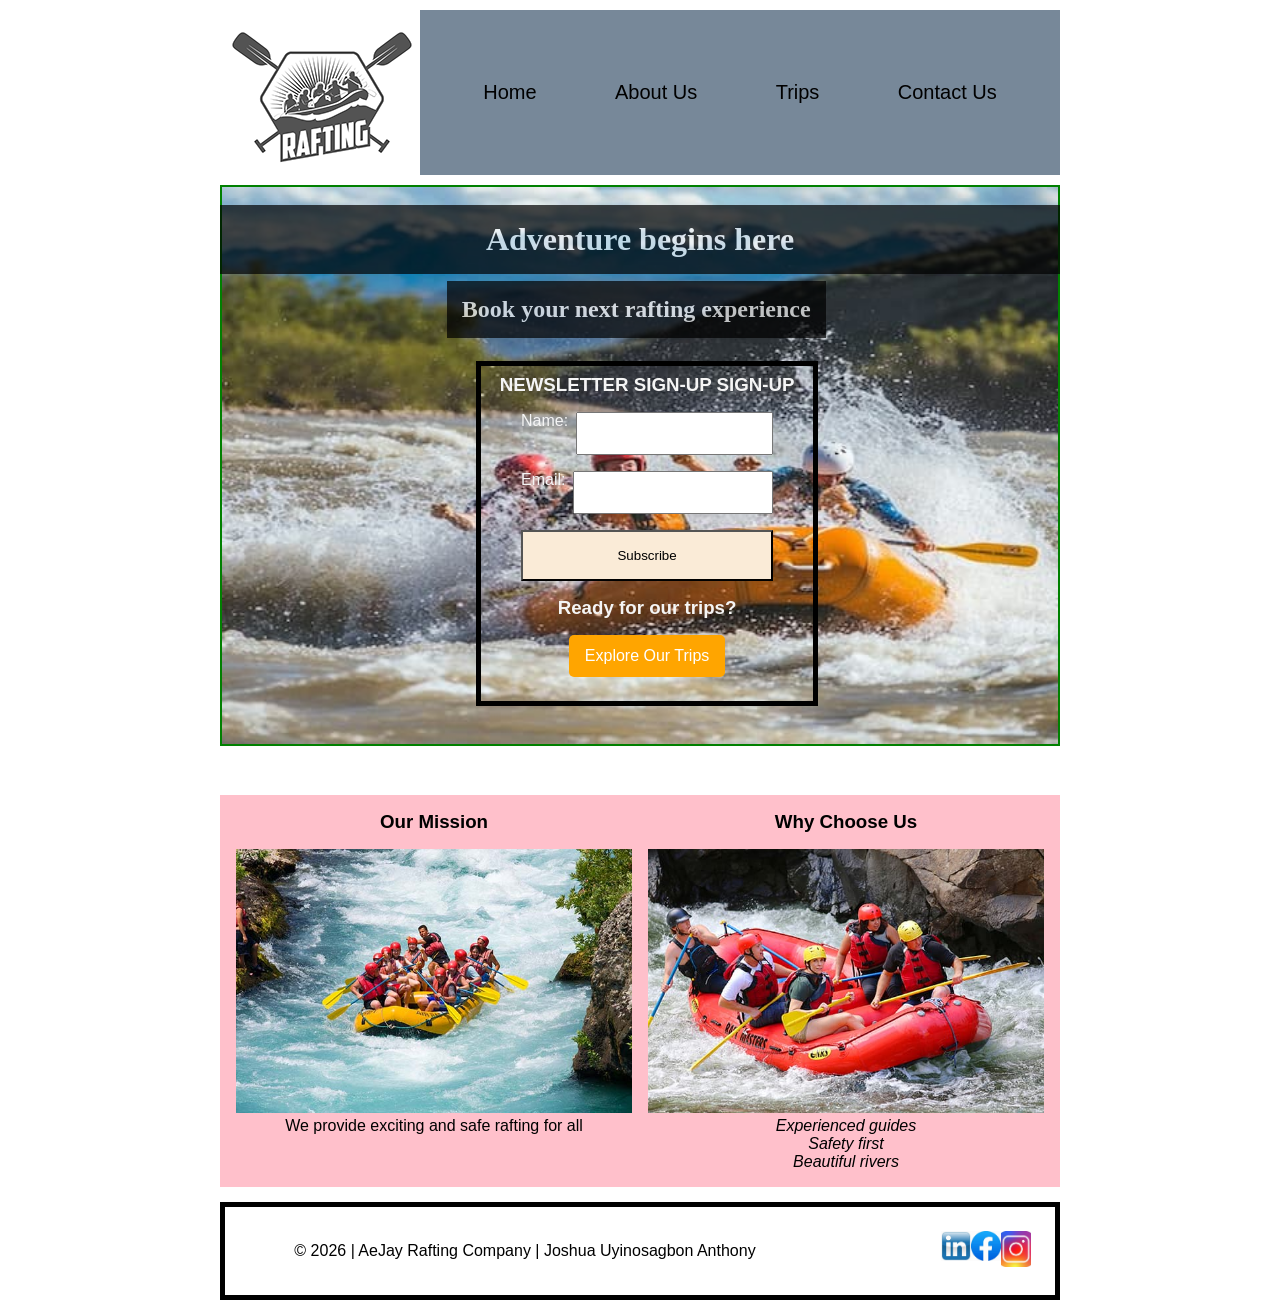
<file: wwr/index.html>
<!DOCTYPE html>
<html lang="en">

<head>
    <meta charset="UTF-8">
    <meta name="viewport" content="width=device-width, initial-scale=1.0">
    <title>Home: Aejay Water Rafting Company</title>
    <meta name="description"
      content="AeJay Rafting Company offers guided white-water rafting adventures, taking guests through thrilling rapids with experienced guides.">
    <meta name="author" content="Joshua Uyinosagbon Anthony">
    <link rel="stylesheet" href="styles/rafting.css">
</head>

<body>
    <header>
        <img src="images/my-logo.png" alt="my-logo">
        <nav>
            <ul>
                <li>
                    <a href="index.html">Home</a>
                </li>
                <li>
                    <a href="about.html">About Us</a>
                </li>
                <li>
                    <a href="trips.html">Trips</a>
                </li>
                <li>
                    <a href="contact.html">Contact Us</a>
                </li>
            </ul>
        </nav>
    </header>

    <main>
        <div class="hero" id="enu">
            <img src="images/thrilling.jpg" alt="background-stuff">
            <h1>Adventure begins here</h1>
            <h2>Book your next rafting experience</h2>
            <section class="somepart">
                <h3>NEWSLETTER SIGN-UP <span>SIGN-UP</span></h3>
                <form action="subscribe">
                    <div class="label">
                        <label for="name">Name:</label>
                        <input type="text" id="name" name="name">
                    </div>
                    <div class="label">
                        <label for="email">Email:</label>
                        <input type="text" id="email" name="email">
                    </div>
                    <div class="label"><button type="submit">Subscribe</button></div>
                </form>
                <h3>Ready for our trips?</h3>
                <a href="./trips.html" class="btn"> Explore Our Trips</a>

            </section>
        </div>
        <div class="ati">
            <h3>Our Mission</h3>
            <figure>
                <img src="images/hapyyimg-two.jpg" alt="happy rafters">
                <figcaption>
                    We provide exciting and safe rafting for all
                </figcaption>
            </figure>
            <h3>Why Choose Us</h3>
            <figure>
                <img src="images/happyimg-four.jpg" alt="happy rafters">
                <figcaption>
                    <em>Experienced guides</em>
                    <em>Safety first </em>
                    <em>Beautiful rivers</em>
                </figcaption>
            </figure>

        </div>

    </main>

    <footer>
        <p>
            &copy; 2026 | AeJay Rafting Company | Joshua Uyinosagbon Anthony
        </p>
        <nav class="socialmedia">
            <a href="https://www.linkedin.com/in/joshua-anthony-7717a6394">
                <img src="images/linkdin-icon.jpg" alt="linkedin icon">
            </a>
            <a href="https://www.facebook.com/share/1BMMRDJrhq/">
                <img src="images/facebook-icon.jpg" alt="facebook icon">
            </a>
            <a href="https://instagram.com">
                <img src="images/instagram-icon.jpg" alt="instagram icon">
            </a>
        </nav>
    </footer>
</body>

</html>
</file>
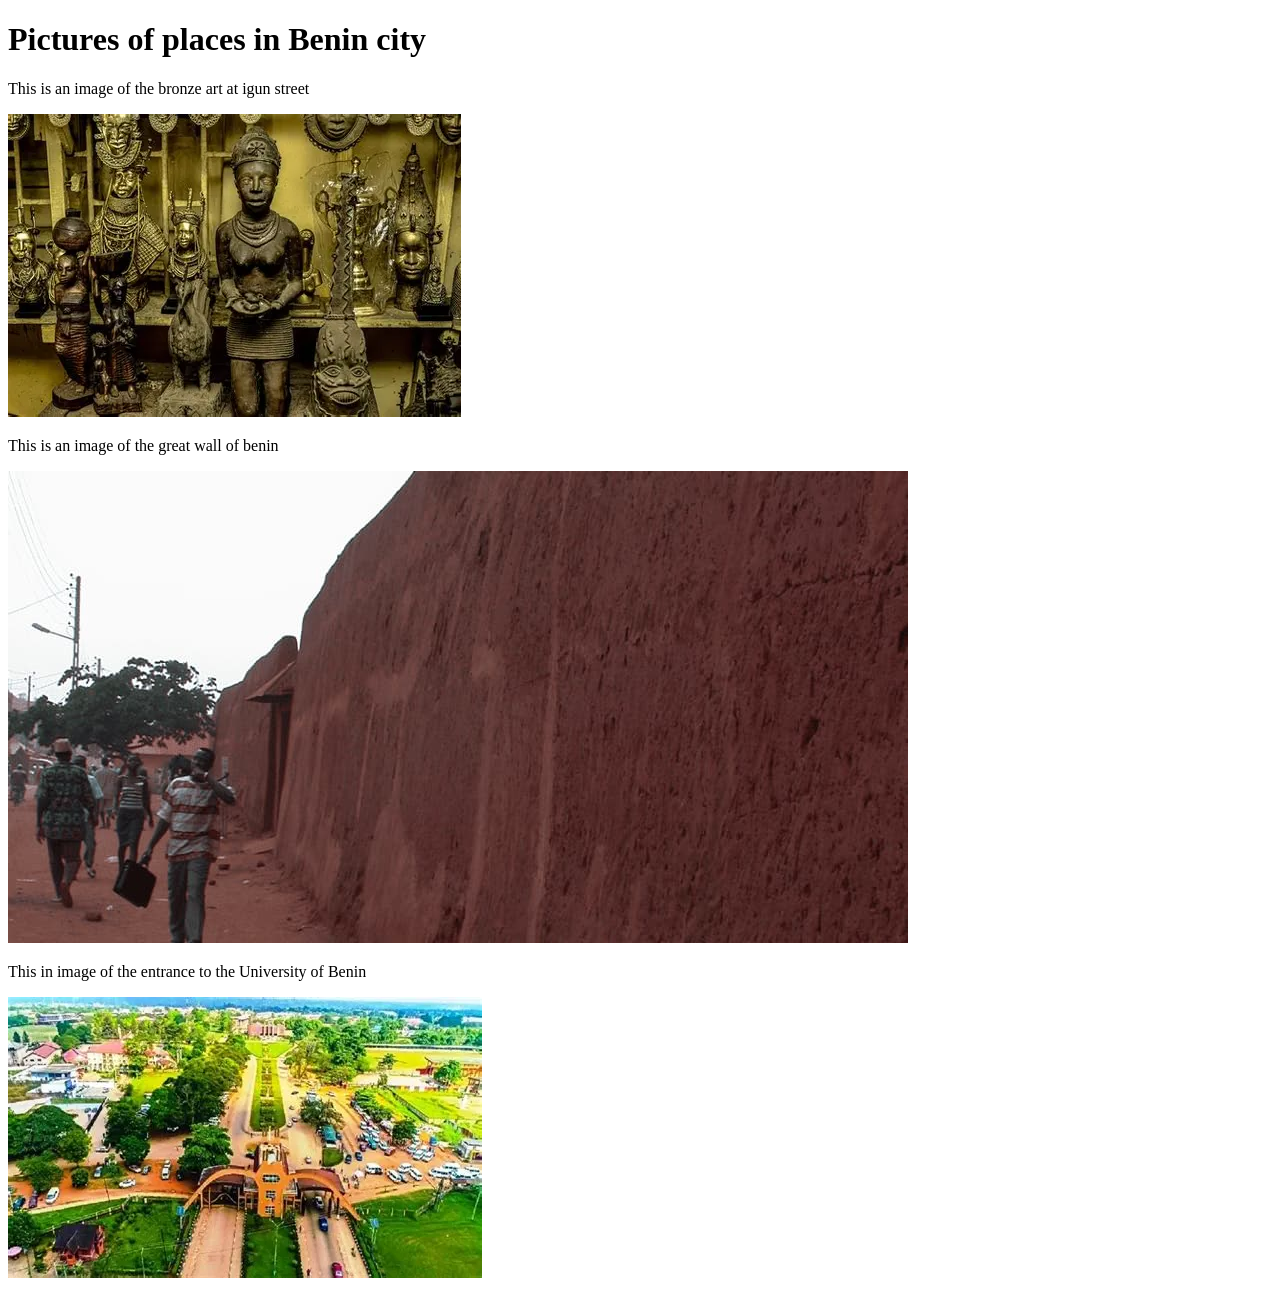
<file: week01/favorite-city.html>
<!DOCTYPE html>
<html lang="en">

<head>
    <meta charset="UTF-8">
    <meta name="viewport" content="width=width-device initial-scale = 1.0">
    <title>My favourite city</title>
</head>

<body>
    <h1>Pictures of places in Benin city</h1>
    <p>This is an image of the bronze art at igun street</p>
    <img src="images/igun-street.webp" alt="bronze artwork">

    <p>This is an image of the great wall of benin</p>
    <img src="images/wall-of-benin.jpg" alt="people walking beside the great wall of benin">

    <p>This in image of the entrance to the University of Benin</p>
    <img src="images/university-of-benin.webp" alt="aerial view of the university of benin">
</body>

</html>
<!DOCTYPE html>
<html lang="en">

<head>
    <meta charset="UTF-8">
    <meta name="viewport" content="width=device-width, initial-scale=1.0">
    <title>Document</title>
</head>

<body>

</body>

</html>
</file>
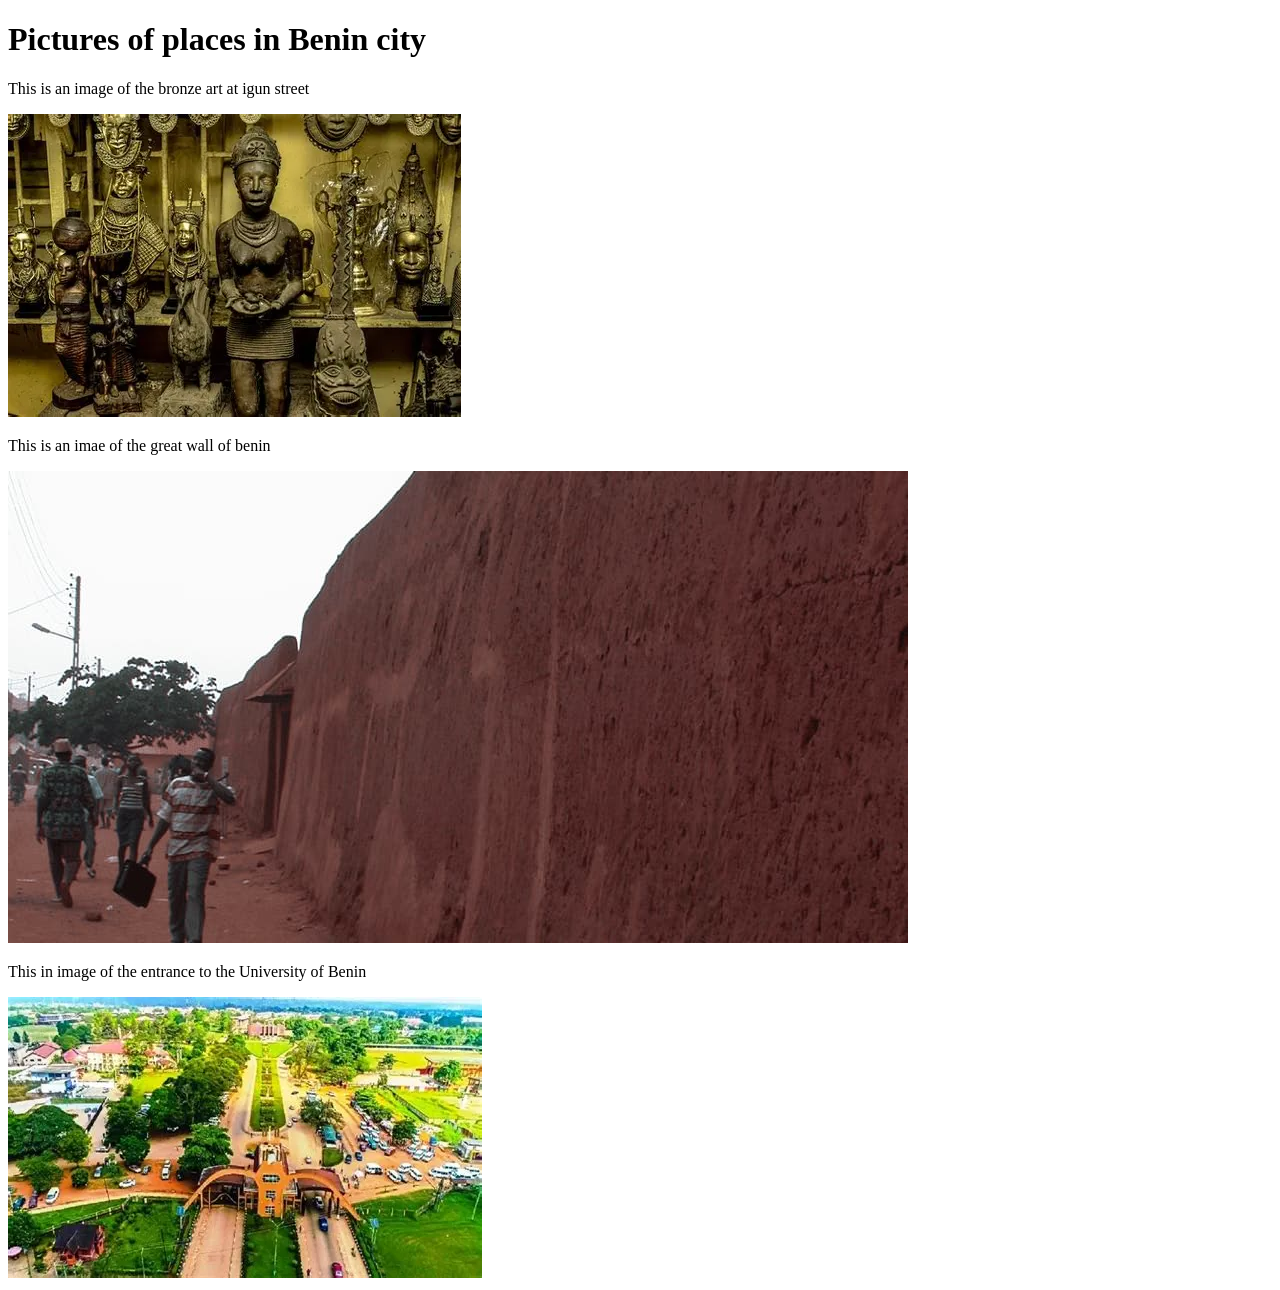
<file: week01/favourite-city.html>
<!DOCTYPE html>
<html lang="en">

<head>
    <meta charset="UTF-8">
    <meta name="viewport" content="width=width-device initial-scale = 1.0">
    <title>My favourite city</title>
</head>

<body>
    <h1>Pictures of places in Benin city</h1>
    <p>This is an image of the bronze art at igun street</p>
    <img src="images/igun-street.webp" alt="bronze artwork">

    <p>This is an imae of the great wall of benin</p>
    <img src="images/wall-of-benin.jpg" alt="people walking beside the great wall of benin">

    <p>This in image of the entrance to the University of Benin</p>
    <img src="images/university-of-benin.webp" alt="aerial view of the university of benin">
</body>

</html>
</file>
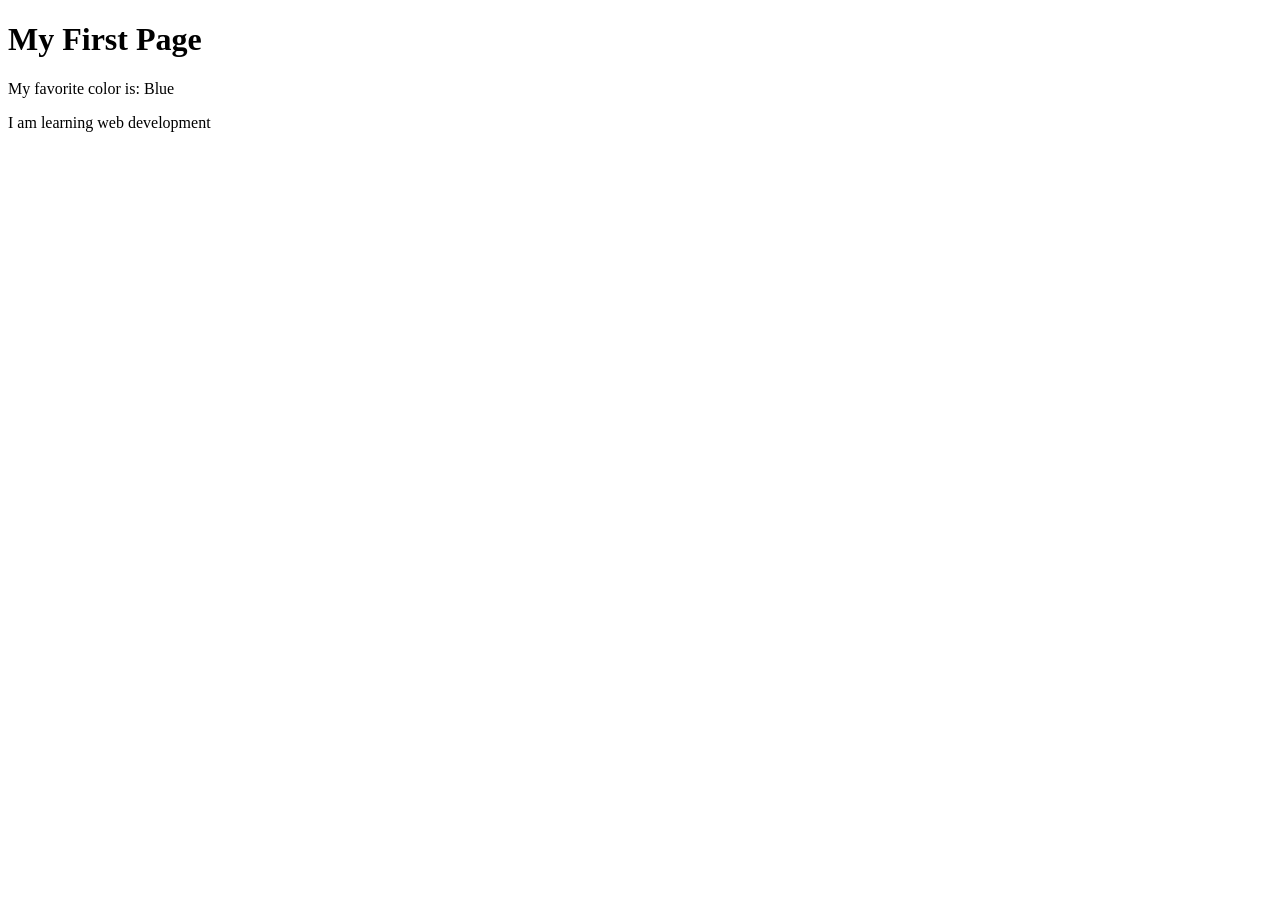
<file: week01/first-page.html>
<!DOCTYPE html>
<html lang="en">

<head>
    <meta charset="UTF-8">
    <meta name="viewport" content="width=device-width, initial-scale=1.0">
    <title>My First Page</title>
</head>

<body>
    <h1>My First Page</h1>
    <p>My favorite color is: Blue</p>
    <p>I am learning web development</p>
</body>

</html>
</file>
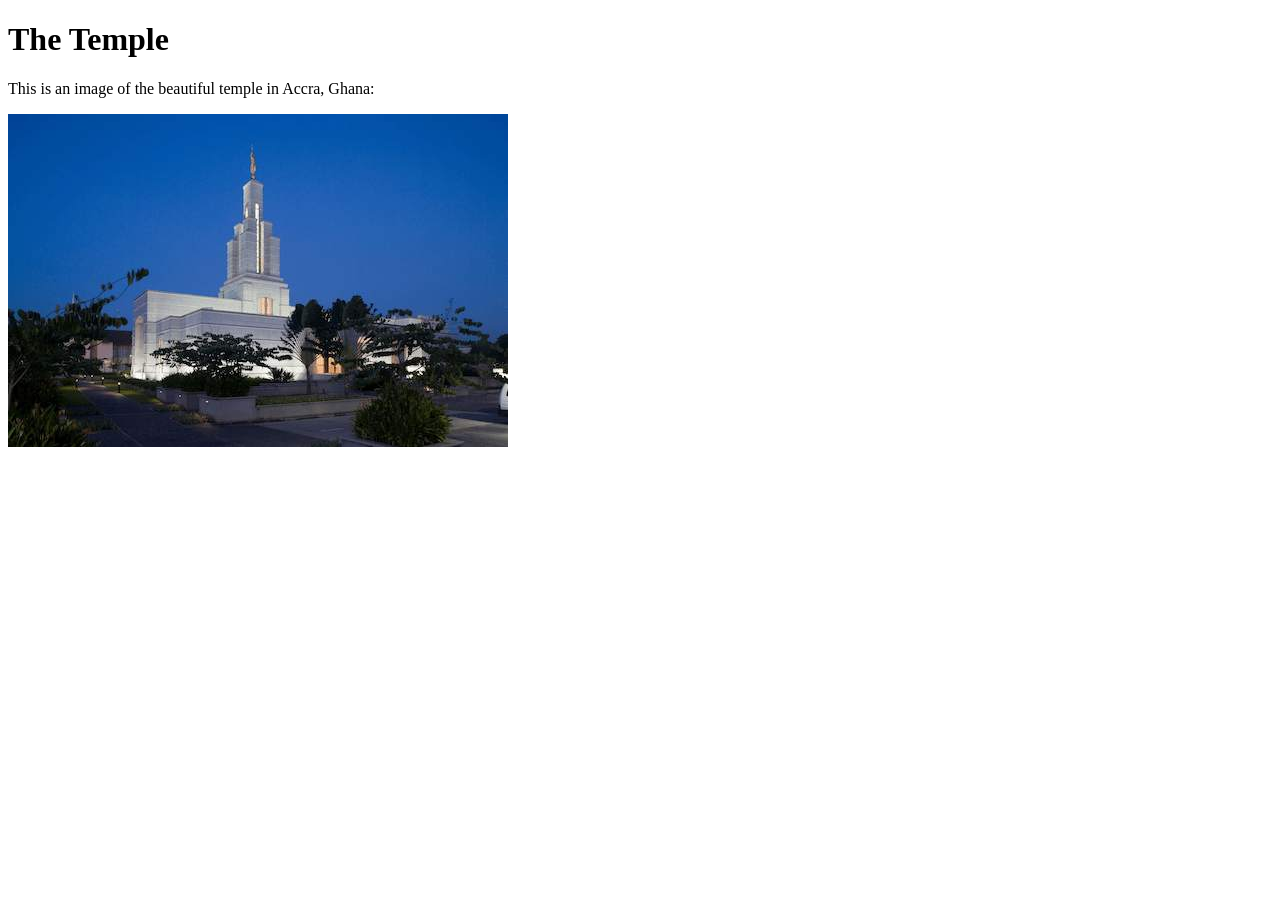
<file: week01/images.html>
<!DOCTYPE html>
<html lang="en">
<head>
    <meta charset="UTF-8">
    <meta name="viewport" content="width=device-width, initial-scale=1.0">
    <title>Temple Image</title>
</head>
<body>
    <h1>The Temple</h1>
    <p>This is an image of the beautiful temple in Accra, Ghana:</p>
    <img src="images/temple-large_edited.jpg" alt="The Accra Ghana Temple">
    
</body>
</html>
</file>
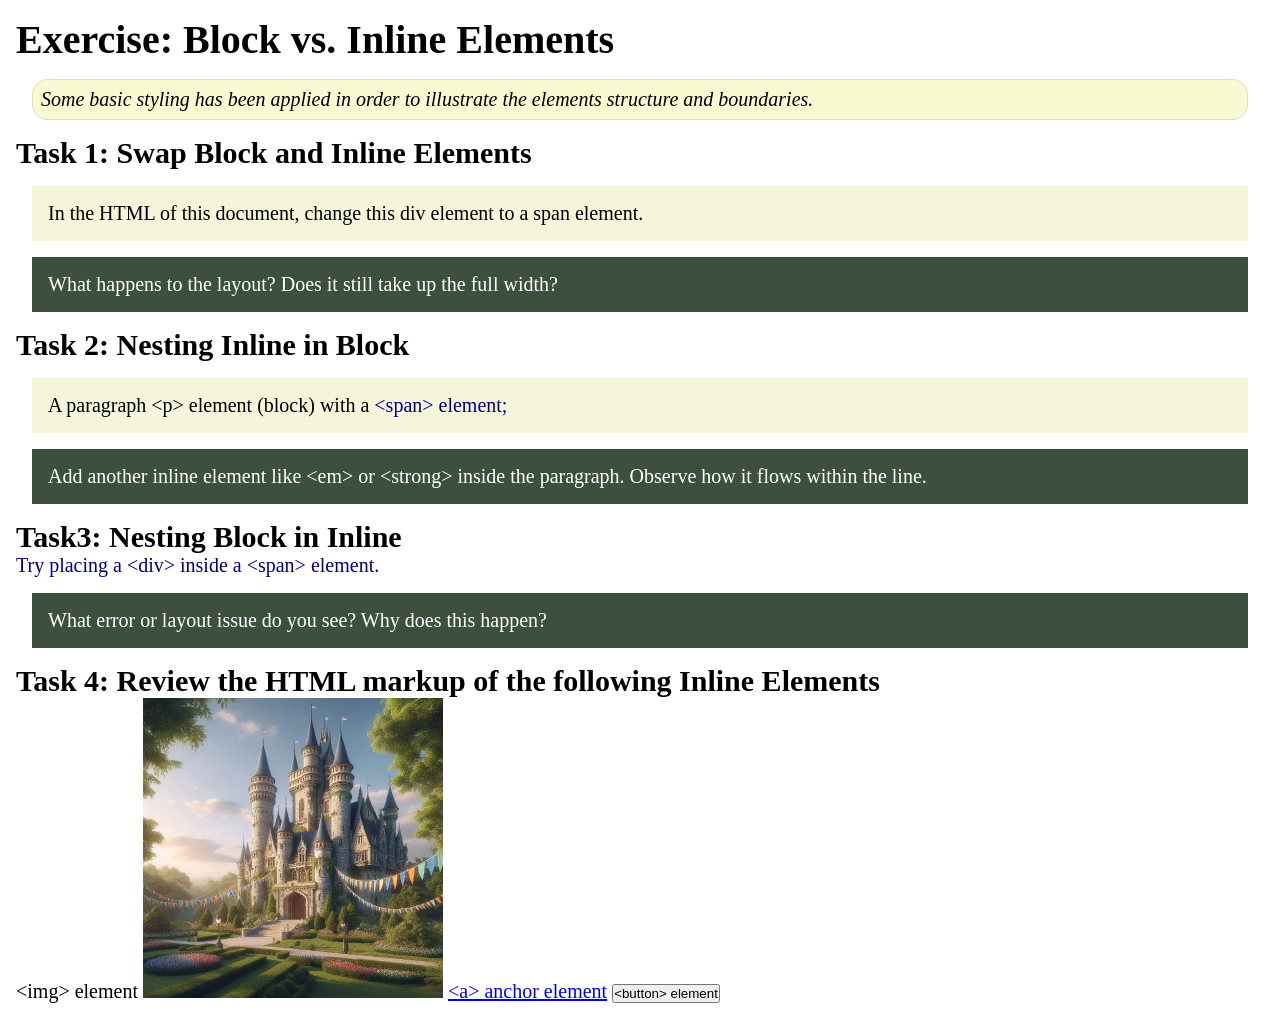
<file: week02/block-vs-inline.html>
<!DOCTYPE html>
<html lang="en">

<head>
    <meta charset="UTF-8">
    <meta name="viewport" content="width=device-width, initial-scale=1.0">
    <title>Exercise: Block vs. Inline Elements</title>
    <link rel="stylesheet" href="styles/block-vs-inline.css">
</head>

<body>
    <main>
        <h1>Exercise: Block vs. Inline Elements</h1>
        <p class="note">Some basic styling has been applied in order to illustrate the elements
            structure and
            boundaries.</p>

        <h2>Task 1: Swap Block and Inline Elements</h2>
        <div>In the HTML of this document, change this div element to a span element.</div>

        <p class="question">What happens to the layout? Does it still take up the full width?</p>

        <h2>Task 2: Nesting Inline in Block</h2>
        <p>A paragraph &lt;p&gt; element (block) with a <span>&lt;span&gt; element;</span></p>
        <p class="question">Add another inline element like &lt;em&gt; or &lt;strong&gt; inside the
            paragraph. Observe
            how it flows within the line.</p>

        <h2>Task3: Nesting Block in Inline</h2>
        <span>Try placing a &lt;div&gt; inside a &lt;span&gt; element.</span>
        <p class="question">What error or layout issue do you see? Why does this happen?</p>


        <h2>Task 4: Review the HTML markup of the following Inline Elements</h2>
        &lt;img&gt; element
        <img src="images/castle.webp" alt="placeholder image (images are inline)" width="300"
          height="300">
        <a href="https://churchofjesuschrist.org">&lt;a&gt; anchor element</a>
        <button type="button">&lt;button&gt; element</button>
    </main>
</body>

</html>
</file>
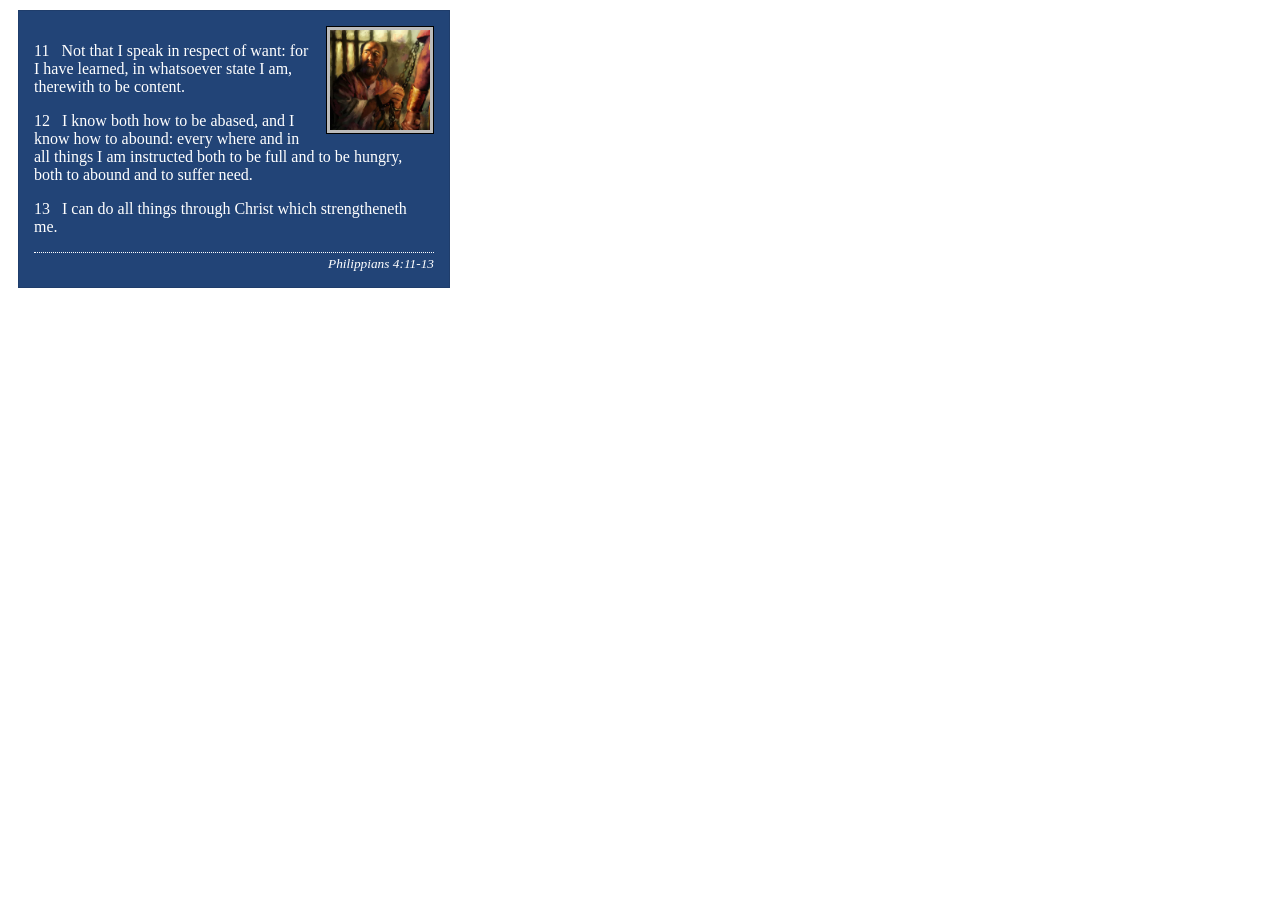
<file: week02/box-model-solution.html>
<!DOCTYPE html>
<html lang="en">
<head>
    <meta charset="UTF-8">
    <meta name="viewport" content="width=device-width, initial-scale=1.0">
    <title>Box Model Activity</title>
    <link rel="stylesheet" href="styles/box-model-solution.css">
</head>
<body>
    <main>
        <div class="callout">
            <img src="images/apostle-paul-imprisoned.webp" alt="Paul the Apostle - Imprisoned in Rome" width="200" height="200">
            <blockquote>
                <p>11 &nbsp; Not that I speak in respect of want: for I have learned, in whatsoever state I am, therewith to be content.</p>
                <p>12 &nbsp; I know both how to be abased, and I know how to abound: every where and in all things I am instructed both to be full and to be hungry, both to abound and to suffer need.</p>
                <p>13 &nbsp; I can do all things through Christ which strengtheneth me.</p>
            </blockquote>
            <cite>Philippians 4:11-13</cite>
        </div>
    </main>
</body>
</html>
</file>
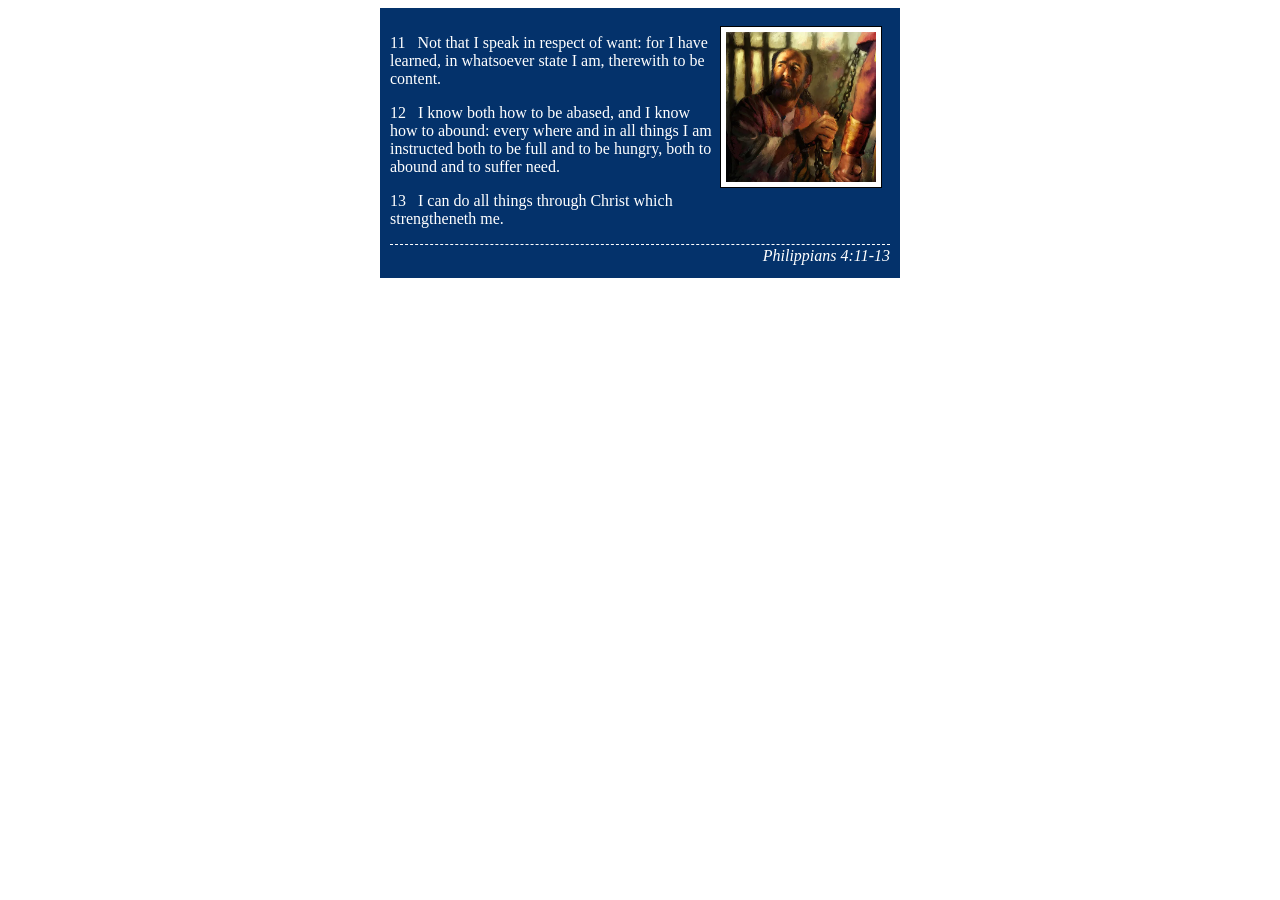
<file: week02/box-model.html>
<!DOCTYPE html>
<html lang="en">

<head>
    <meta charset="UTF-8">
    <meta name="viewport" content="width=device-width, initial-scale=1.0">
    <title>Box Model Activity</title>
    <link rel="stylesheet" href="styles/box-model.css">
</head>

<body>
    <main>
        <div class="callout">
            <img src="images/apostle-paul-imprisoned.webp"
              alt="Paul the Apostle - Imprisoned in Rome" width="200" height="200">
            <blockquote>
                <p>11 &nbsp; Not that I speak in respect of want: for I have learned, in whatsoever
                    state I am, therewith to be content.</p>
                <p>12 &nbsp; I know both how to be abased, and I know how to abound: every where and
                    in all things I am instructed both to be full and to be hungry, both to abound
                    and to suffer need.</p>
                <p>13 &nbsp; I can do all things through Christ which strengtheneth me.</p>
            </blockquote>
            <cite>Philippians 4:11-13</cite>
        </div>
    </main>
</body>

</html>
</file>
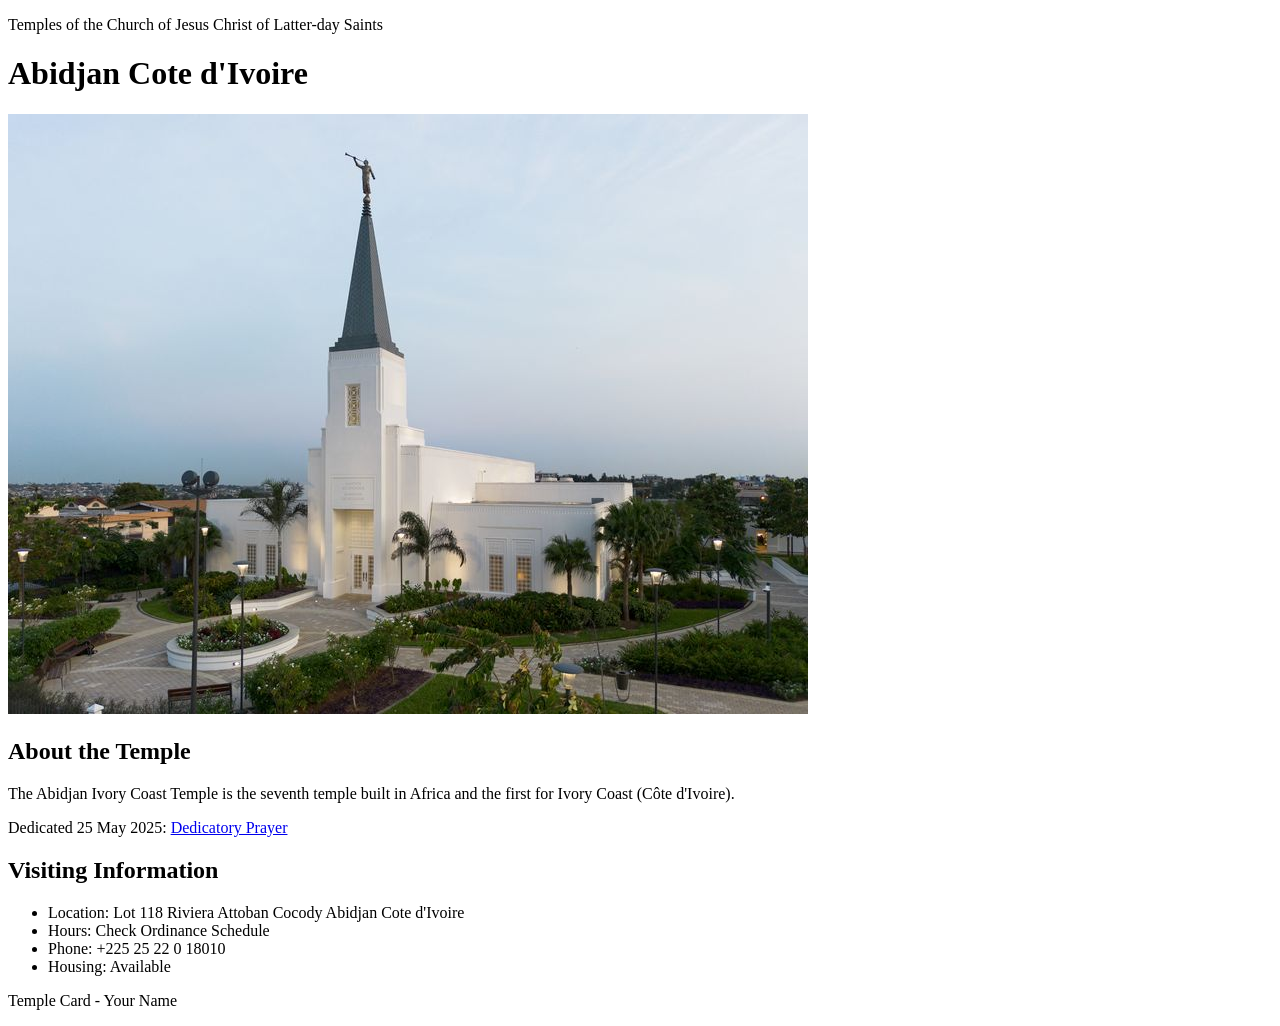
<file: week02/temple.html>
<!DOCTYPE html>
<html lang="en">

<head>
    <meta charset="UTF-8">
    <meta name="viewport" content="width=device-width, initial-scale=1.0">
    <title>Temple Card - Abidjan Cote d'Ivoire</title>
</head>

<body>
    <header>
        <p>Temples of the Church of Jesus Christ of Latter-day Saints</p>
    </header>
    <main>
        <h1>Abidjan Cote d'Ivoire</h1>
        <picture>
            <img src="images/abidjan-ivory-coast.jpeg" alt="Abidjan Cote d'Ivoire Temple">
        </picture>
        <section>
            <h2>About the Temple</h2>
            <p>The Abidjan Ivory Coast Temple is the seventh temple built in Africa and the first for Ivory Coast (Côte
                d'Ivoire).</p>
            <p>Dedicated 25 May 2025: <a
                    href="https://www.churchofjesuschrist.org/temples/dedicatory-prayer/abidjan-ivory-coast-temple/2025-05-25?lang=eng"
                    target="_blank" rel="noopener noreferrer">Dedicatory Prayer</a></p>
        </section>
        <section>
            <h2>Visiting Information</h2>
            <ul>
                <li>Location: Lot 118 Riviera Attoban Cocody Abidjan Cote d'Ivoire</li>
                <li>Hours: Check Ordinance Schedule</li>
                <li>Phone: +225 25 22 0 18010</li>
                <li>Housing: Available</li>
            </ul>
        </section>
    </main>
    <footer>
        <p>Temple Card - Your Name</p>
    </footer>
</body>

</html>
</file>
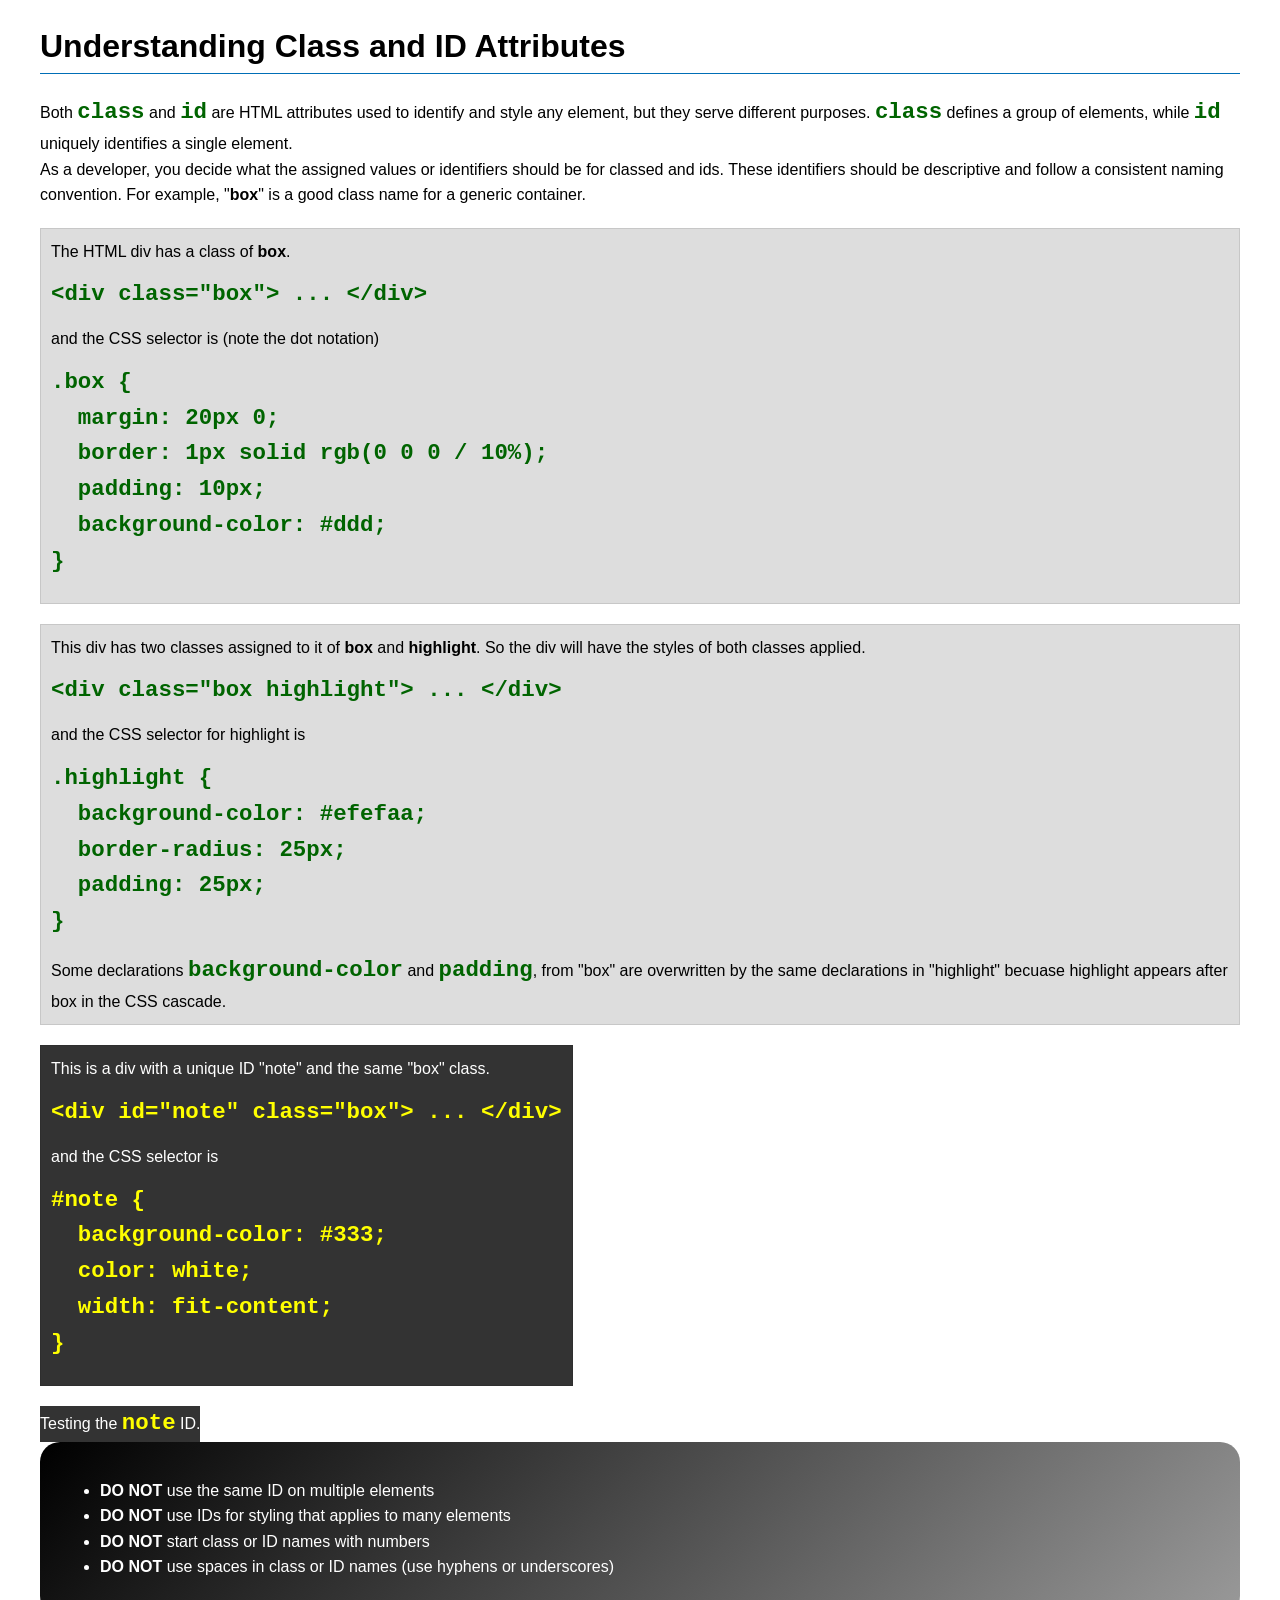
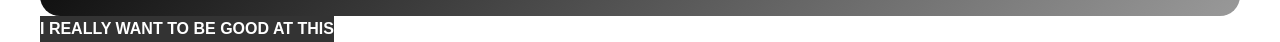
<file: week03/class-and-id.html>
<!DOCTYPE html>
<html lang="en">

<head>
    <meta charset="UTF-8">
    <meta name="viewport" content="width=device-width, initial-scale=1.0">
    <title>Class vs ID Attributes</title>
    <link rel="stylesheet" href="styles/class-and-id.css">
</head>

<body>
    <h1>Understanding Class and ID Attributes</h1>
    <p>Both <code>class</code> and <code>id</code> are HTML attributes used to identify and style
        any element, but they
        serve different purposes. <code>class</code> defines a group of elements, while
        <code>id</code> uniquely
        identifies a single element.
    </p>
    <p>As a developer, you decide what the assigned values or identifiers should be for classed and
        ids. These
        identifiers should be
        descriptive and follow a consistent naming convention. For example, "<strong>box</strong>"
        is a good class name
        for a generic container.</p>
    <div class="box">
        <p>The HTML div has a class of <strong>box</strong>.</p>
        <pre><code class="html">&lt;div class="box"&gt; ... &lt;/div&gt;</code></pre>
        and the CSS selector is (note the dot notation)
        <pre><code class="css">.box {
  margin: 20px 0;
  border: 1px solid rgb(0 0 0 / 10%);
  padding: 10px;
  background-color: #ddd; 
}</code></pre>
    </div>

    <div class="box ">
        <p>This div has two classes assigned to it of <strong>box</strong> and
            <strong>highlight</strong>. So the div
            will have the styles of both classes applied.
        </p>
        <pre><code class="html">&lt;div class="box highlight"&gt; ... &lt;/div&gt;</code></pre>
        and the CSS selector for highlight is
        <pre><code class="css">.highlight {
  background-color: #efefaa;
  border-radius: 25px;
  padding: 25px;
}</code></pre>
        <p>Some declarations <code>background-color</code> and <code>padding</code>, from "box" are
            overwritten by the same declarations in "highlight" becuase highlight appears after box
            in the CSS cascade.</p>
    </div>

    <div id="note" class="box">
        <p>This is a div with a unique ID "note" and the same "box" class.</p>
        <pre><code class="html">&lt;div id="note" class="box"&gt; ... &lt;/div&gt;</code></pre>
        and the CSS selector is
        <pre><code class="css">#note {
  background-color: #333;
  color: white;
  width: fit-content;
}</code></pre>
    </div>

    <div id="note">
        <p>Testing the <code>note</code> ID.</p>
    </div>

    <section id="best-practice">
        <ul>
            <li><strong>DO NOT</strong> use the same ID on multiple elements</li>
            <li><strong>DO NOT</strong> use IDs for styling that applies to many elements</li>
            <li><strong>DO NOT</strong> start class or ID names with numbers</li>
            <li><strong>DO NOT</strong> use spaces in class or ID names (use hyphens or underscores)
            </li>
        </ul>
    </section>
    <div id="note">
        <p><strong>I REALLY WANT TO BE GOOD AT THIS</strong></p>
    </div>


</body>

</html>
</file>
<file: wwr/styles/rafting.css>
:root {
    --primary-color: blue;
    --secondary-color: green;
    --accent1-color: black;
    --accent2-color: purple;
    --heading-font: "Times New Roman", "Algerian", serif;
    --body-font: "Cambria", "Georgia", sans-serif;
}

* {
    margin: 0;
    padding: 0;
    box-sizing: border-box;
}

body {
    font-family: var(--body-font);
    color: var(--accent1-color);
}

img {
    width: 100%;
}

header,
main,
footer {
    width: 840px;
    margin: 0 auto;
}

h1,
h2 {
    font-family: var(--heading-font);
    color: var(--primary-color);
}

nav,
section,
article {
    margin: 16px;
    padding: 8px;
}

.socialmedia a {
    text-decoration: none;
}

.hero {
    position: relative;
    min-height: 610px;
}

.hero img {
    display: block;
    width: 100%;
    height: auto;
    border: 2px solid var(--secondary-color);
}

.hero h1 {
    position: absolute;
    top: 20px;
    width: 100%;
    padding: 16px;
    text-align: center;
    opacity: 0.7;
    background-color: var(--accent1-color);
    color: white;
}

.hero article {
    position: absolute;
    top: 380px;
    width: 98%;
    padding: 16px;
    margin: 10px;
    text-align: center;
    opacity: .9;
    background-color: var(--accent2-color);
    color: white;
}

.hero article img {
    float: right;
    width: 125px;
}

section h2,
section p {
    background-color: var(--primary-color);
    text-align: center;
    color: white;
    padding: 16px;
    width: 100%;
}

footer {
    border: 5px solid var(--accent1-color);
    margin: 15px auto;
    display: grid;
    grid-template-columns: 600px 1fr;
    align-items: center;
    justify-content: center;
}

footer nav a img {
    width: 30px;
    height: auto;
}

header {
    display: grid;
    grid-template-columns: 200px 1fr;
    background-color: lightslategray;
    align-items: center;
    margin: 10px auto;

}

nav ul {
    display: flex;
    list-style: none;
    justify-content: space-around;
}

nav ul li {
    padding: 1rem;

}

nav ul li a {
    font-family: Arial, Helvetica, sans-serif;
    font-size: 20px;
    text-decoration: none;
    color: black;
}

.history,
.aboutTrip,
.end {
    background-color: yellow;
    display: grid;
    grid-template-columns: 1fr 1fr 1fr;
    gap: 1em;
}

.history h2,
.end h2 {
    grid-column: 1/4;
}

.adventures {
    display: grid;
    gap: 1rem;
    grid-template-columns: repeat(5, 1fr);
    background-color: lawngreen;
}

.adventures h2 {
    grid-column: 1/6;
    align-items: center;
}

figure figcaption {
    text-align: center;
}

footer p {
    text-align: center;
}

.socialmedia {
    display: flex;
    justify-content: flex-end;
}

.end figure img {
    height: 12rem;
}

.top {
    text-align: center;
    background-color: var(--primary-color);
    color: white;
}

.middle iframe {
    width: 100%;
    height: 100%;
}

.middle {
    display: grid;
    gap: .5rem;
    grid-template-columns: 1fr 1fr;
}

form {
    display: block;
    margin: 1rem;
}

.label {
    display: grid;
    grid-template-columns: auto 1fr;
    gap: .5rem;
    margin: 1rem;
}

button {
    grid-column: 1/3;
    background-color: antiquewhite;
    padding: 1rem;
    text-align: center;
}

button:hover {
    background-color: beige;
}

#plenty {
    display: grid;
    grid-template-columns: auto auto 1fr;
    align-items: center;
}

.wrap {
    grid-row: 1/4;
}

.label-3 {
    display: grid;
    grid-template-columns: 1fr;
    align-items: center;
}

textarea,
input {
    padding: .75rem;
}

iframe {
    border: 0;
}

.high,
main h2 {
    position: static;
    background-color: var(--primary-color);
    color: white;
    text-align: center;
}

.static {
    position: static;
    background-color: transparent;
}

#enu img {
    position: absolute;
    width: 100%;
}

#enu h2,
#enu h1 {
    position: absolute;
}

#enu h2 {
    display: block;
    top: 6rem;
    background-color: black;
    opacity: 0.7;
    padding: 15px;
    left: 27%;
}

.upper img {
    float: right;
    width: 30px;
    height: auto;
}

.btn {
    display: inline-block;
    padding: 12px 1rem;
    background-color: orange;
    color: white;
    text-decoration: none;
    border-radius: 5px;
    margin: 1rem;
}

.btn:hover {
    background-color: orangered;
}

.somepart {
    position: absolute;
    display: block;
    text-align: center;
    border: 5px solid black;
    color: whitesmoke;
    left: 15em;
    top: 10rem;
}

.ati em {
    display: block;
}

.ati {
    display: grid;
    grid-template-columns: 1fr 1fr;
    background-color: pink;
    gap: 1rem;
    padding: 1rem;
}

.ati h3 {
    text-align: center;
    order: -1;
}

.onTop,
.table {
    background-color: gray;
    text-align: center;
}

table {
    font-family: 'Franklin Gothic Medium', 'Arial Narrow', Arial, sans-serif;
    border: 1px solid black;
    font-size: 0.8rem;
    border-collapse: collapse;
    margin: 0 auto;
    border-radius: 3px;
}

th {
    background-color: black;
    border: 1px solid black;
    color: white;
    margin: 0;
    text-align: center;
    padding: 8px 12px;
}

td {
    border: 1px solid black;
    margin: 0;
    text-align: center;
    padding: 8px 12px;
}

.aboutTrip p {
    order: 2;
}
</file>
<file: week02/styles/block-vs-inline.css>
* {
    margin: 0;
    padding: 0;
}

body {
    font-size: 20px;
    margin: 1rem;
}

p,
div {
    background-color: beige;
    margin: 1rem;
    padding: 1rem;
}

span {
    color: navy;
    =background-color: lightblue;
}

code {
    margin: 0;
    padding: 0;
    color: green;
    font-size: 1.2rem;
}

.note {
    font-style: italic;
    background-color: lightgoldenrodyellow;
    border-radius: 1rem;
    border: 1px solid rgb(0 0 0 / 10%);
    margin: 1rem;
    padding: .5rem;
}

.question {
    background-color: #3d503d;
    color: #fff;
}
</file>
<file: week02/styles/box-model-solution.css>
.callout {
    max-width: 400px;
    margin: 10px;
    border: 1px solid rgba(0, 0, 0, .1);
    padding: 15px;
    background-color: #247;
    color: #fff;
}

.callout img {
    float: right;
    margin: 0 0 10px 15px;
    border: 1px solid #000;
    padding: 3px;
    background-color: #bbb;
    width: 100px;
    height: auto;

}

blockquote {
    margin: 0;
}

cite {
    display: block;
    border-top: 1px dotted #fff;
    padding-top: 3px;
    text-align: right;
    font-size: smaller;
}
</file>
<file: week02/styles/box-model.css>
.callout {
    max-width: 800px;
    margin: 0 auto;
    border: 10px;
    padding: 10px;
    background-color: rgb(4, 50, 107);
    width: 500px;
    height: 250px;
    color: white;
}

.callout img {
    float: right;
    margin: 8px;
    border: 1px solid black;
    padding: 5px;
    background-color: white;
    width: 150px;
    height: 150px;
}

blockquote {
    margin: 0;
}

cite {
    display: block;
    border-top: 1px dashed white;
    padding-top: 2px;
    text-align: right;
    font-size: auto;
}
</file>
<file: week03/styles/class-and-id.css>
body {
    font-family: Arial, sans-serif;
    line-height: 1.6;
    margin: 0;
    padding: 0 40px;
}

h1 {
    border-bottom: 1px solid rgb(0 110 182);
    padding-bottom: 0;
}

p {
    margin: 0;
}

code {
    color: darkgreen;
    font-weight: 700;
    font-size: 1.4rem;
}

/* Class examples - can be reused */

.box {
    margin: 20px 0;
    border: 1px solid rgb(0 0 0 / 10%);
    padding: 10px;
    background-color: #ddd;
    /* this is shorthand for #dddddd */
}

.highlight {
    background-color: #efefaa;
    border-radius: 25px;
    padding: 25px;
}

/* ID examples - should be unique */

#note {
    background-color: #333;
    color: white;
    width: fit-content;
}

#note code {
    color: yellow;
}

#best-practice {
    background: linear-gradient(135deg, #000 0%, #999 100%);
    color: white;
    border-radius: 20px;
    padding: 20px
}
</file>
